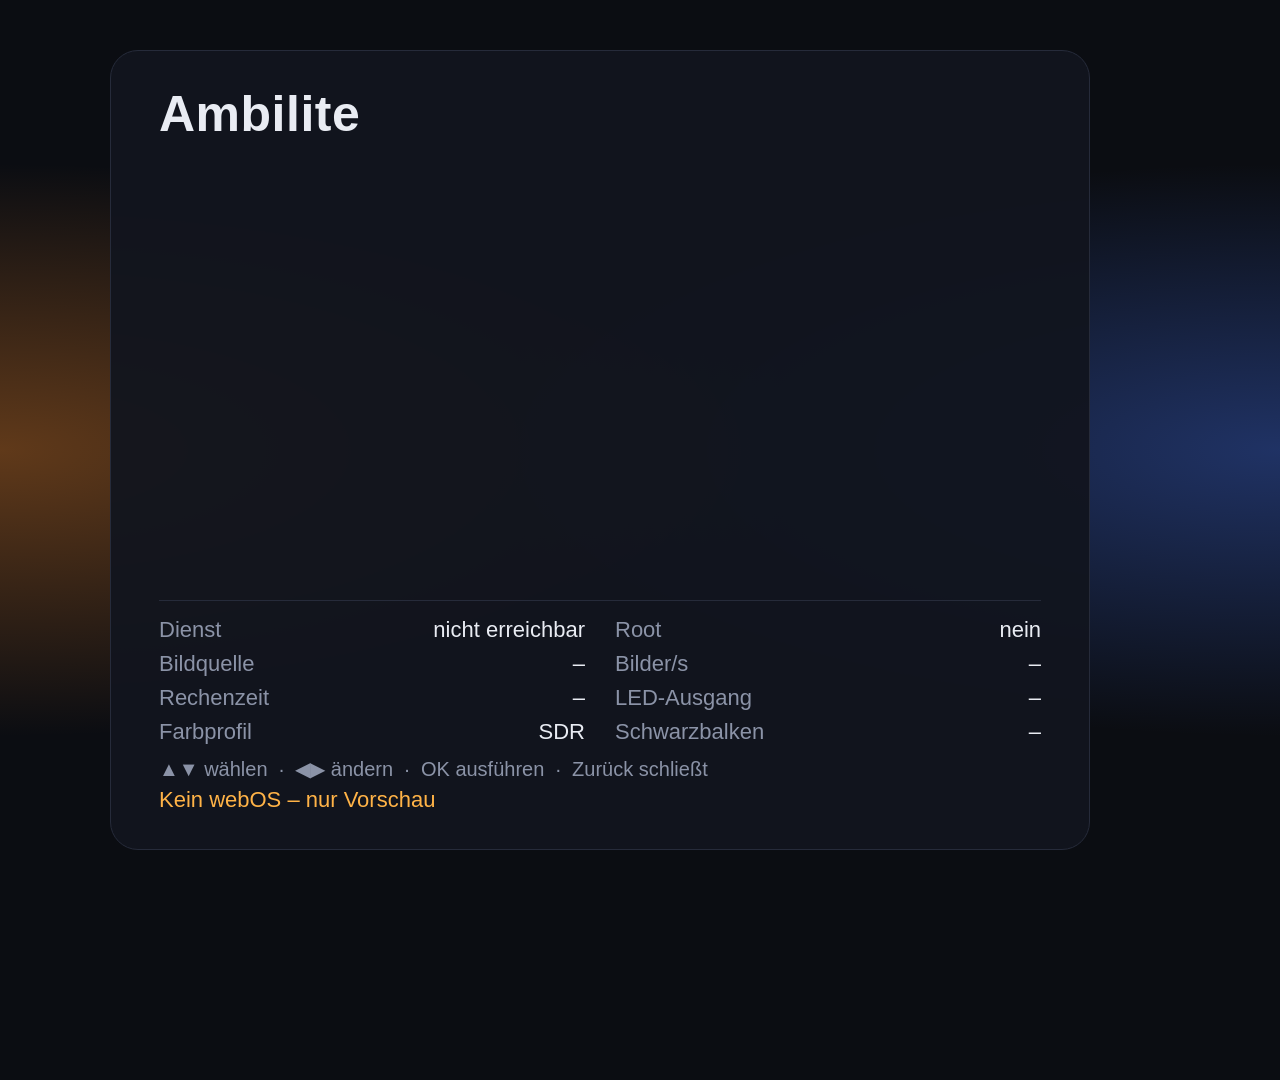
<file: frontend/index.html>
<!DOCTYPE html>
<html lang="de">
<head>
  <meta charset="UTF-8">
  <title>Ambilite</title>
  <link rel="stylesheet" href="style.css">
</head>
<body>
  <div class="glow" id="glow"></div>
  <main class="panel">
    <header>
      <h1>Ambilite</h1>
      <span id="version" class="muted"></span>
    </header>

    <div class="menuwrap"><ul id="menu" class="menu"></ul></div>

    <section class="status" id="status">
      <div><span class="k">Dienst</span><span id="stService" class="v">…</span></div>
      <div><span class="k">Root</span><span id="stRoot" class="v">…</span></div>
      <div><span class="k">Bildquelle</span><span id="stBackend" class="v">–</span></div>
      <div><span class="k">Bilder/s</span><span id="stFps" class="v">–</span></div>
      <div><span class="k">Rechenzeit</span><span id="stProc" class="v">–</span></div>
      <div><span class="k">LED-Ausgang</span><span id="stSerial" class="v">–</span></div>
      <div><span class="k">Farbprofil</span><span id="stProfile" class="v">–</span></div>
      <div><span class="k">Schwarzbalken</span><span id="stBorder" class="v">–</span></div>
    </section>

    <p class="hint">▲▼ wählen &nbsp;·&nbsp; ◀▶ ändern &nbsp;·&nbsp; OK ausführen &nbsp;·&nbsp; Zurück schließt</p>
    <p class="msg" id="msg"></p>
  </main>
  <script src="app.js"></script>
</body>
</html>
</file>
<file: frontend/style.css>
:root {
  --bg: #0b0d12;
  --panel: rgba(18, 21, 30, 0.94);
  --line: #262b3a;
  --text: #e9ecf3;
  --muted: #8b93a7;
  --accent: #ffb347;
  --ok: #5fd38d;
  --bad: #ff6b6b;
}
* { box-sizing: border-box; }
html, body {
  margin: 0; width: 1920px; height: 1080px; overflow: hidden;
  background: var(--bg); color: var(--text);
  font-family: "LG Smart UI", "Museo Sans", Arial, sans-serif;
}
.glow {
  position: absolute; inset: 0;
  background:
    radial-gradient(ellipse at 0% 50%, rgba(255,140,40,0.35), transparent 45%),
    radial-gradient(ellipse at 100% 50%, rgba(70,120,255,0.35), transparent 45%);
  transition: opacity .4s;
}
.glow.off { opacity: 0.08; }
.panel {
  position: absolute; left: 110px; top: 50px; width: 980px; bottom: 50px;
  background: var(--panel); border: 1px solid var(--line); border-radius: 28px;
  padding: 34px 48px; display: flex; flex-direction: column;
}
header { display: flex; align-items: baseline; gap: 20px; margin-bottom: 18px; }
h1 { margin: 0; font-size: 50px; font-weight: 600; letter-spacing: .5px; }
.muted { color: var(--muted); font-size: 26px; }
.menuwrap { flex: 1; overflow: hidden; min-height: 0; }
.menu { list-style: none; margin: 0; padding: 0; height: 100%; overflow-y: auto; scrollbar-width: none; }
.menu::-webkit-scrollbar { display: none; }
.menu li {
  display: flex; justify-content: space-between; align-items: center;
  height: 58px; padding: 0 22px; margin-bottom: 4px; border-radius: 12px;
  font-size: 28px; border: 2px solid transparent; cursor: pointer;
}
.sw { display: inline-block; width: 26px; height: 26px; border-radius: 50%; margin-right: 12px; vertical-align: -4px; border: 2px solid rgba(255,255,255,.3); }
.code { color: var(--accent); letter-spacing: 3px; font-size: 32px; }
.menu li .val { color: var(--muted); display: flex; align-items: center; gap: 18px; }
.menu li .arrow { opacity: 0; font-size: 26px; }
.menu li.focus { background: #1d2231; border-color: var(--accent); }
.menu li.focus .val { color: var(--text); }
.menu li.focus .arrow { opacity: .8; }
.on { color: var(--ok) !important; }
.offc { color: var(--bad) !important; }
.status {
  display: grid; grid-template-columns: 1fr 1fr; gap: 8px 30px;
  margin-top: 16px; padding-top: 16px; border-top: 1px solid var(--line); font-size: 22px;
}
.status div { display: flex; justify-content: space-between; }
.status .k { color: var(--muted); }
.hint { color: var(--muted); font-size: 20px; margin: 12px 0 0; }
.msg { color: var(--accent); font-size: 22px; min-height: 28px; margin: 6px 0 0; }
</file>
